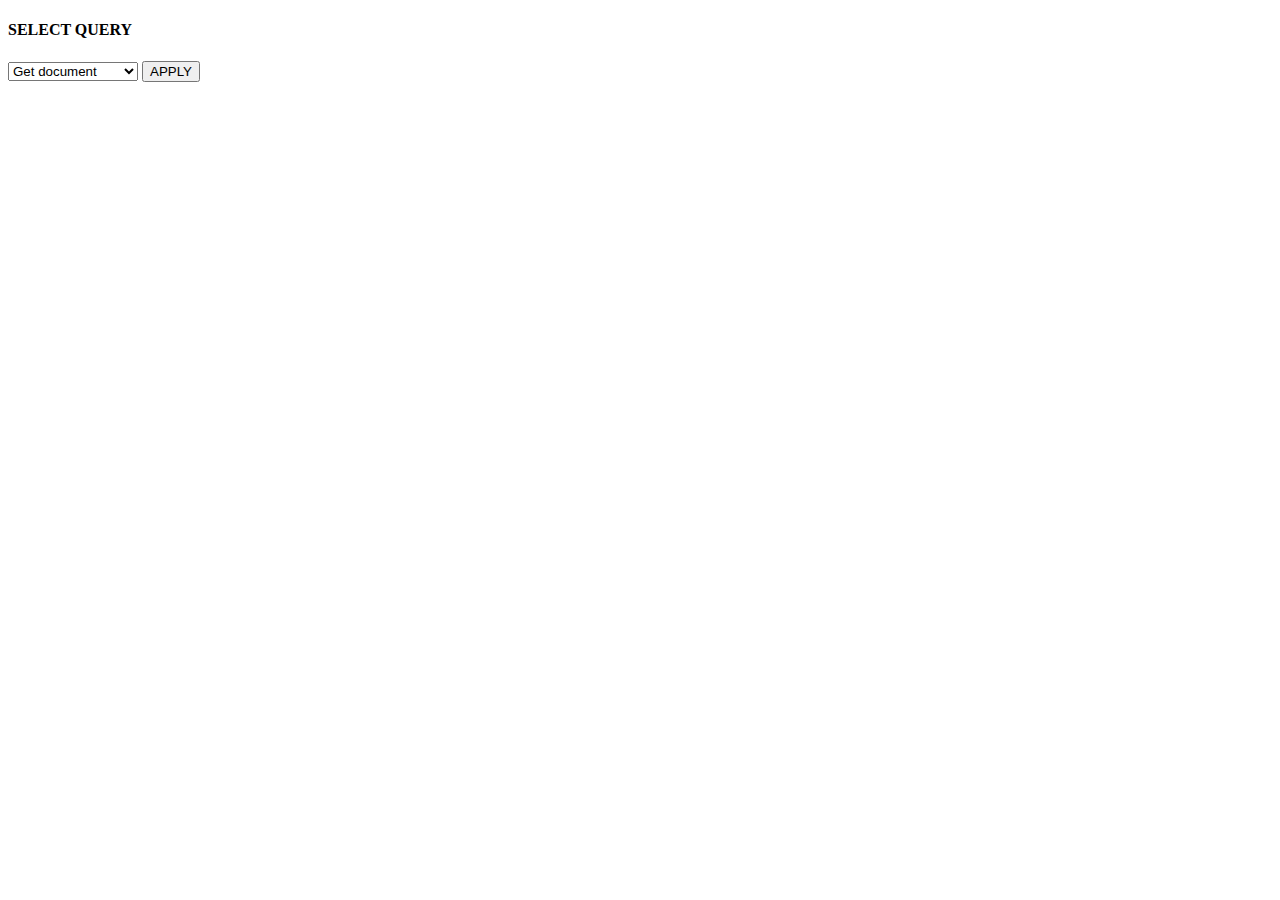
<file: frontend/script.htm>
<!DOCTYPE html>
<html>
<head>
    <title>Query debugger</title>
    <meta charset="utf-8">
    <script src="scripts/jquery.js"></script>
    <script src="scripts/helpers.js"></script>
    <script>
        $(document).ready(function () {
            $("button[name='query-but']").click(function () {
                $("#quer-div").empty();
                $("#resp-div").empty();

                var selecter = document.getElementById("query-sel");
                var selected = null;

                for(var i = 0, n = selecter.options.length; i < n; i++){
                    if(selecter.options[i].selected){
                        selected = selecter.options[i].attributes[0].value;
                        console.log(selected);
                    }
                }

                switch (selected){
                    case "getDocument":
                        $("#quer-div").append(formHTMLString("getDocument", true));
                        $("#q-apply").click(function () {
                           var req = new XMLHttpRequest();
                           var req_string = "id=" + $("#q-gd-id").val();

                           req.open("GET", "http://api.awes-projects.com/documents/getDocument/?" + req_string, false);
                           req.send(null);

                           if(req.status == 200){
                               $("#resp-div").append(formHTMLString("getDocument", false, req.responseText));
                           } else {
                               alert("Server returned an error " + req.status + " " + req.statusText);
                           }
                        });
                        break;
                    case "getDocuments":
                        $("#quer-div").append(formHTMLString("getDocuments", true));
                        $("#q-apply").click(function () {
                            var req = new XMLHttpRequest();

                            req.open("GET", "http://api.awes-projects.com/documents/getDocuments/", false);
                            req.send(null);

                            if(req.status == 200){
                                $("#resp-div").append(formHTMLString("getDocuments", false, req.responseText));
                            } else {
                                alert("Server returned an error " + req.status + " " + req.statusText);
                            }
                        });
                        break;
                }
                return false;

            });
            //return false;
        })
    </script>
</head>
<body>
<h4>SELECT QUERY</h4>
<select id="query-sel">
    <option name="getDocument">Get document</option>
    <option name="getDocuments">Get all documents</option>
</select>
<button name="query-but">APPLY</button>
<div id="quer-div">

</div>
<div id="resp-div">

</div>
</body>
</html>
</file>
